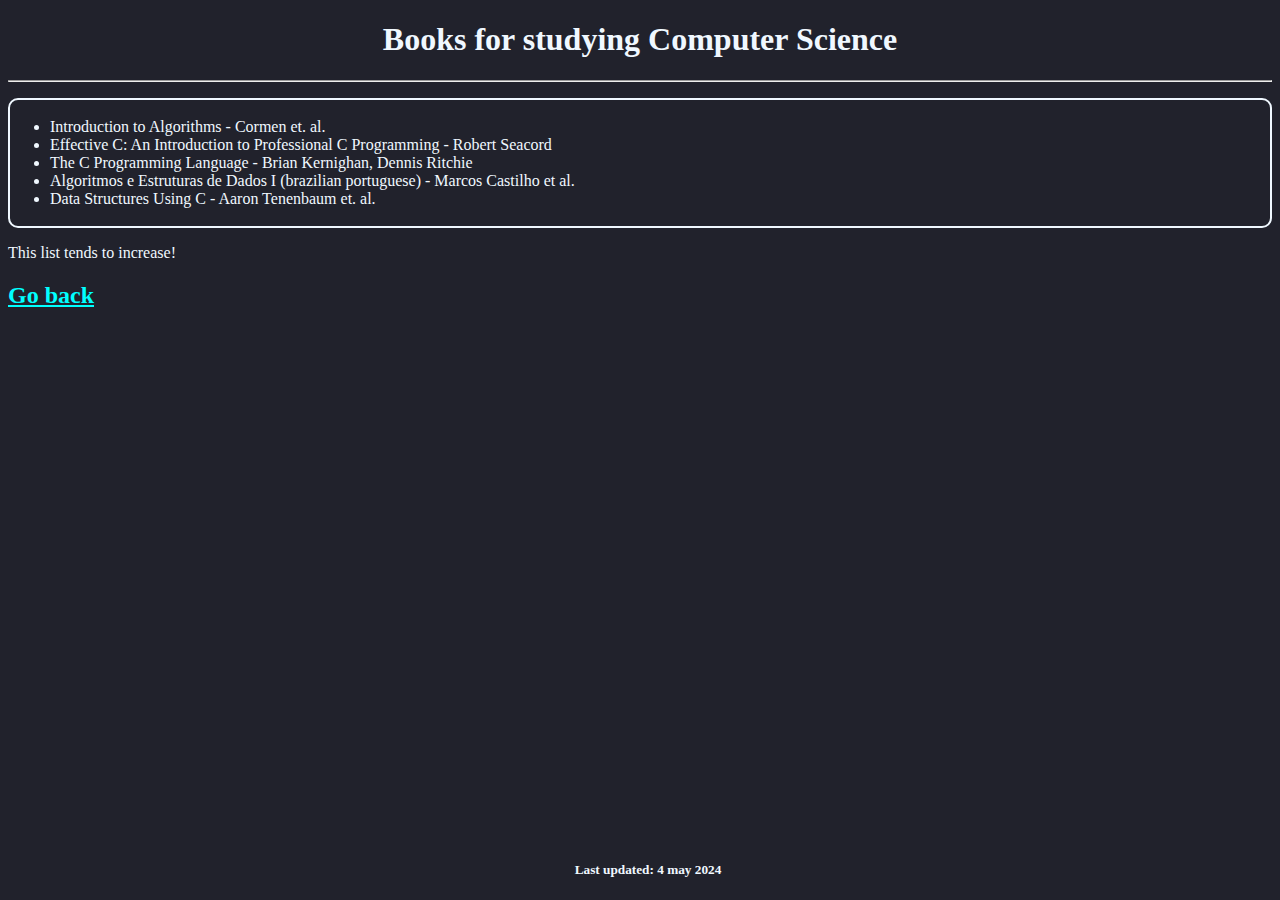
<file: website/books.html>
<!DOCTYPE html>
<html lang="en">
        <head>
                <meta charset="UTF-8">
                <link rel="icon" type="image/png" href="../imgs/favicon_io/android-chrome-512x512.png">
                <link rel="stylesheet" href="style.css">
                <title>cefm23: books</title>
        </head>
        <body style="font-family: Iosevka Nerd Font; color: aliceblue; background-color: #21222c;">
                        <center><h1>Books for studying Computer Science</h1></center>
                        <hr style="color: aliceblue">
                <ul style="border: 2px solid; border-radius: 10px;">
                        <br>
                        <li>Introduction to Algorithms - Cormen et. al.</li>
                        <li>Effective C: An Introduction to Professional C Programming - Robert Seacord</li>
                        <li>The C Programming Language - Brian Kernighan, Dennis Ritchie</li>
                        <li>Algoritmos e Estruturas de Dados I (brazilian portuguese) - Marcos Castilho et al.</li>
                        <li>Data Structures Using C - Aaron Tenenbaum et. al.</li>
                        <br>
                </ul>
                <p>This list tends to increase!</p>
                <a href="main.html" title="Redirects back to the main page" style="color: aqua">
                        <h2>Go back</h2>
                </a>
                <div class="footer" style="position: absolute;">
                        <h5>Last updated: 4 may 2024</h5>
                </div>
        </body>
</html>
</file>
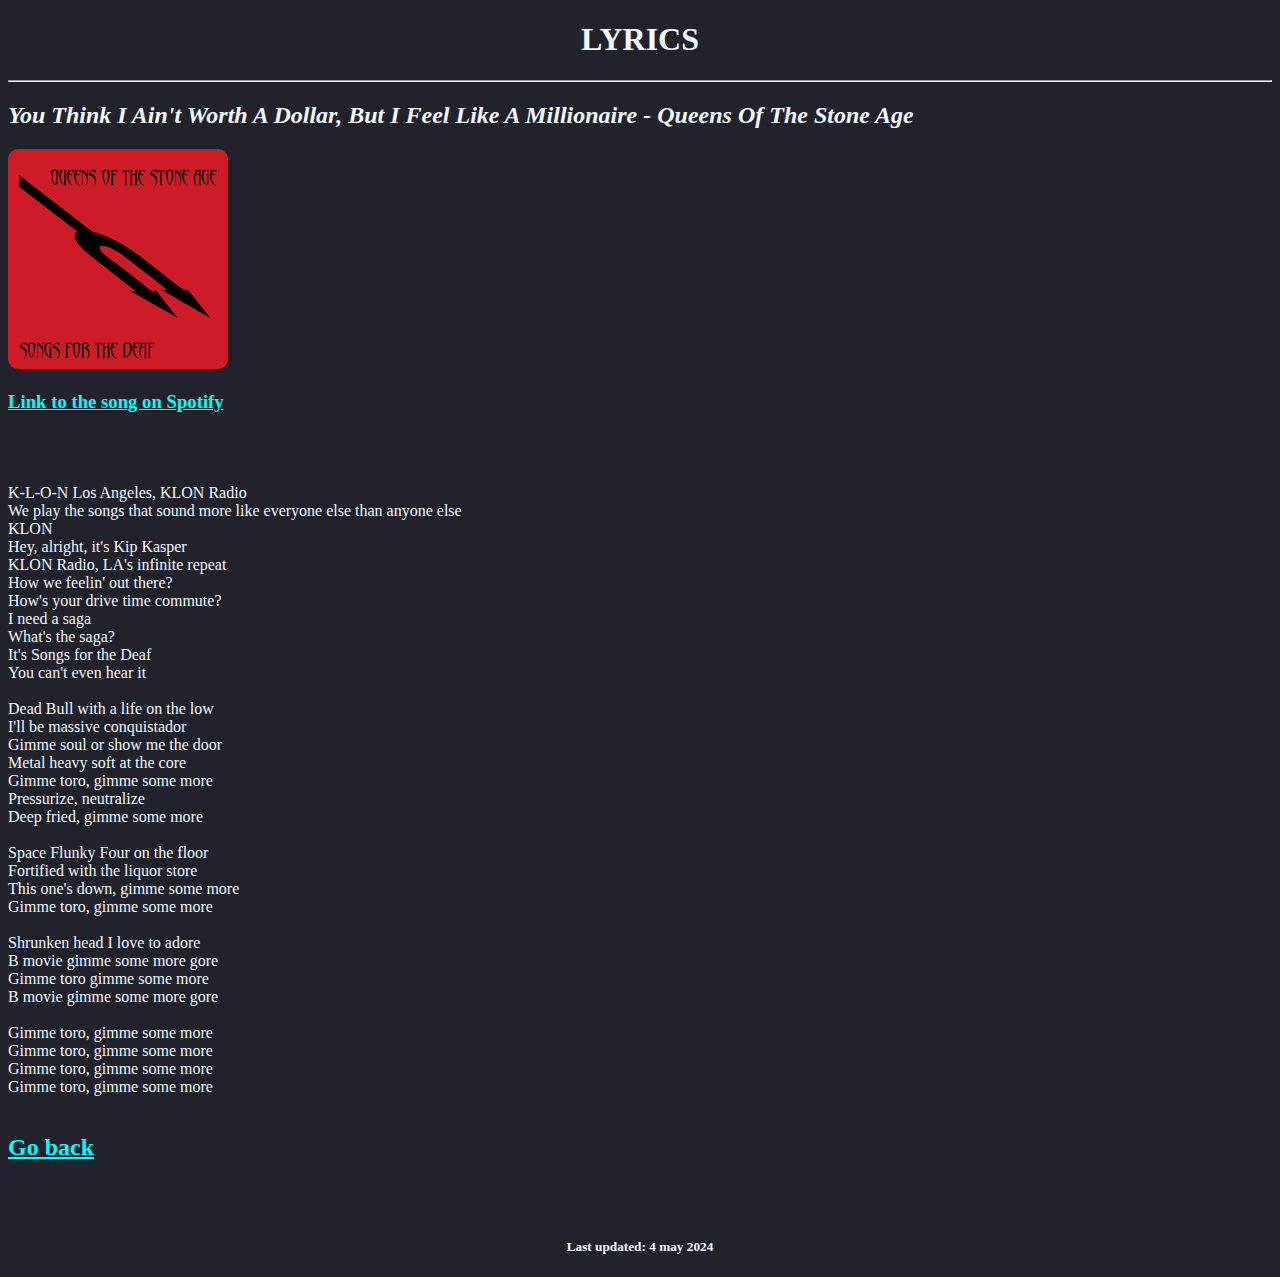
<file: website/lyrics.html>
<!DOCTYPE html>
<html lang="en">
        <head>
                <meta charset="UTF-8">
                <link rel="icon" type="image/png" href="../imgs/favicon_io/android-chrome-512x512.png">
                <title>cefm23: lyrics</title>
                <link rel="stylesheet" href="style.css">
        </head>
        <body style="font-family: Iosevka Nerd Font; color: aliceblue; background-color: #21222c;">
                <center><h1>LYRICS</h1></center>
                <hr style="color: aliceblue;">
                <h2 style="font-style: italic;">You Think I Ain't Worth A Dollar, But I Feel Like A Millionaire - Queens Of The Stone Age</h2>
                <a href="https://open.spotify.com/intl-pt/album/4w3NeXtywU398NYW4903rY?si=IkJhoT6QRLKyM9xx-QPKCw" target="_blank">
                        <img src="../imgs/qotsa.png" alt="Songs For The Deaf album cover" title="Songs For The Deaf" style="border-radius: 10px;">
                </a>
                <br>
                <a href="https://open.spotify.com/intl-pt/track/48OJGqiTSwiUmDwLpAlGZ6?si=7a6cb41c661a445d" target="_blank" title="Link to the song on Spotify" style="color: aqua">
                        <h3>Link to the song on Spotify</h3>
                </a>
                <br><br>
                <pre style="font-size: medium; font-family: Iosevka Nerd Font;">
K-L-O-N Los Angeles, KLON Radio
We play the songs that sound more like everyone else than anyone else
KLON
Hey, alright, it's Kip Kasper
KLON Radio, LA's infinite repeat
How we feelin' out there?
How's your drive time commute?
I need a saga
What's the saga?
It's Songs for the Deaf
You can't even hear it
                        
Dead Bull with a life on the low
I'll be massive conquistador
Gimme soul or show me the door
Metal heavy soft at the core
Gimme toro, gimme some more
Pressurize, neutralize
Deep fried, gimme some more
                        
Space Flunky Four on the floor
Fortified with the liquor store
This one's down, gimme some more
Gimme toro, gimme some more
                        
Shrunken head I love to adore
B movie gimme some more gore
Gimme toro gimme some more
B movie gimme some more gore
                        
Gimme toro, gimme some more
Gimme toro, gimme some more
Gimme toro, gimme some more
Gimme toro, gimme some more
                </pre>
                <a href="main.html" title="Redirects back to my page" style="color: aqua;">
                        <h2>Go back</h2>
                </a>
                <br><br>
                <div class="footer">
                        <h5>Last updated: 4 may 2024</h5>
                </div>
        </body>
</html>
</file>
<file: website/style.css>
body {
        background-color: #21222c;
        font-family: Iosevka Nerd Font;
        color: aliceblue;
}

hr {
        color: aliceblue;
}

.footer {
        bottom: 0%;
        width: 100%;
        position: relative;
        text-align: center;
}

.img_table_item {
        height: 200px;
        width: 200px;
        border-radius: 10px;
}

.ext_ul {
        border: 2px solid aliceblue;
        border-radius: 10px;
}

.lil_btn {
        border: aliceblue;
        border-radius: 5px;
        font-family: Iosevka Nerd Font;
        font-size: large;
}

.btn {
        border: aliceblue;
        border-radius: 10px;
        font-size: 25px;
        font-family: Iosevka Nerd Font;
}

.my_pic {
        border-radius: 10px;
        border: 2px solid aliceblue;
        height: 200px;
        width: 200px;
}
</file>
